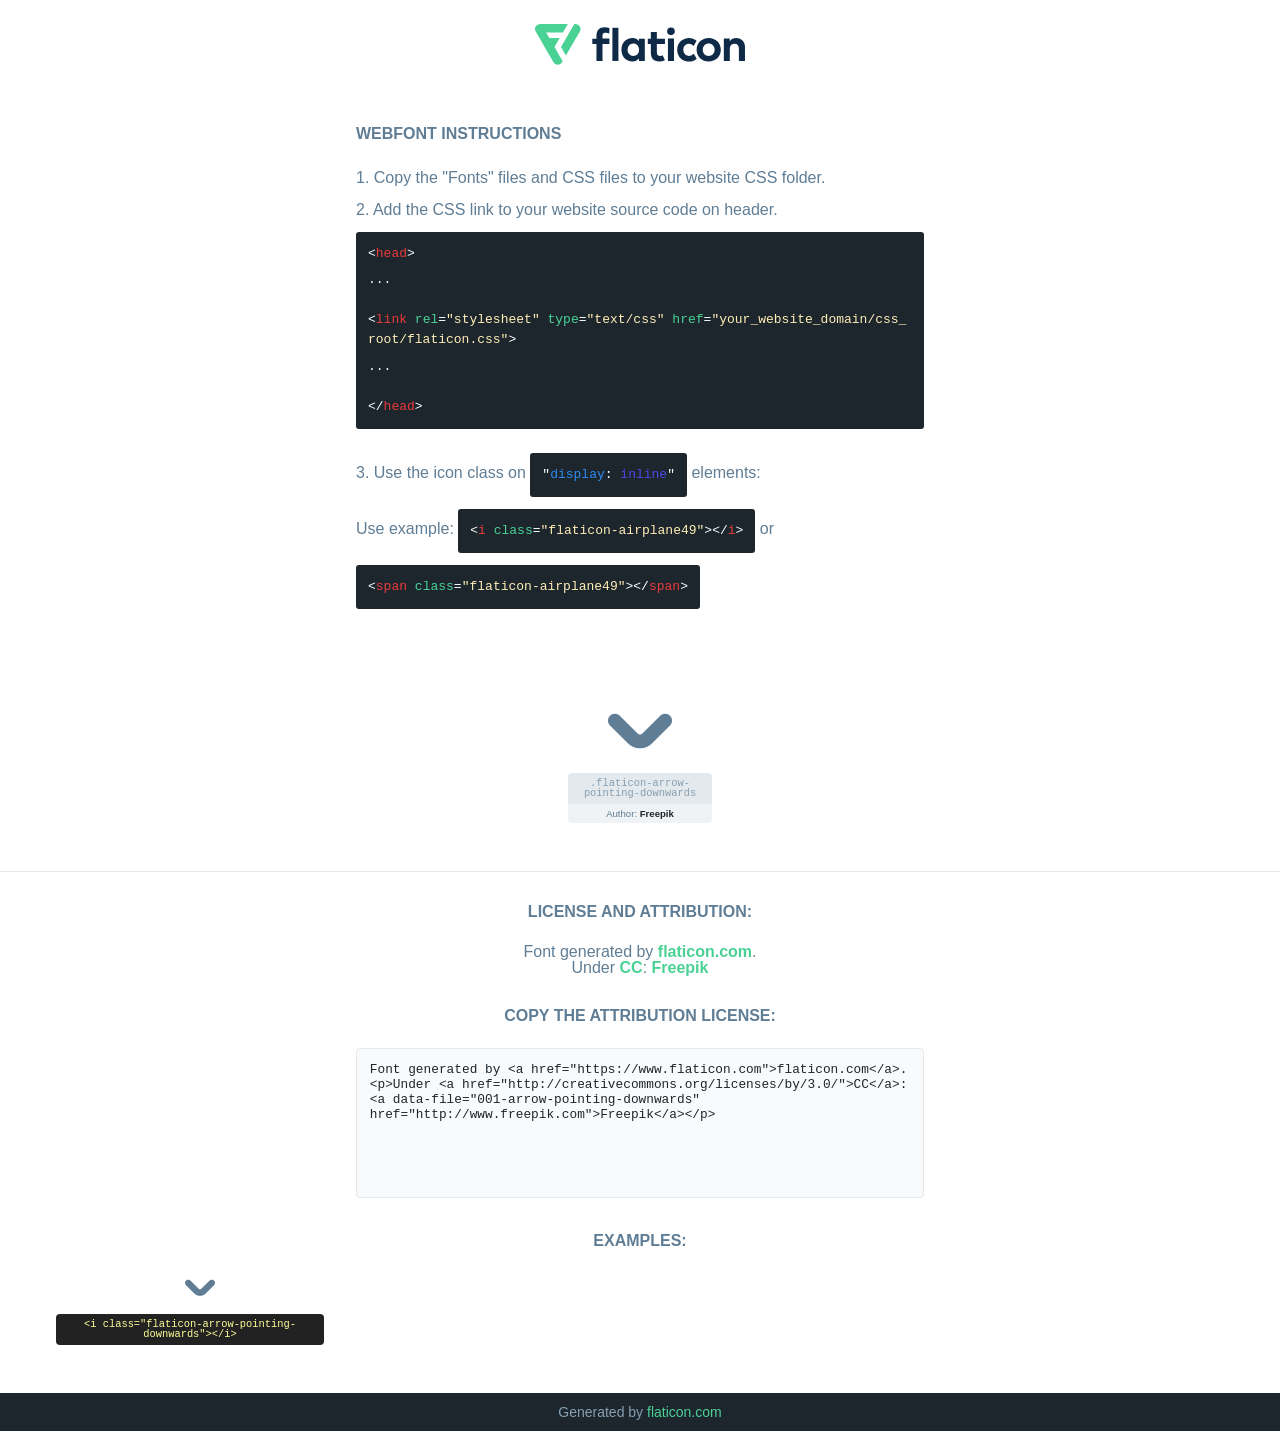
<file: assets/webfonts/flaticon.html>
<!DOCTYPE html>
<!--
  Flaticon icon font: Flaticon
  Creation date: 28/02/2021 15:48
-->
<html>

<head>
    <title>Flaticon Webfont</title>
    <link rel="stylesheet" type="text/css" href="flaticon.css">
    <meta charset="UTF-8">
    <style>
    html, body, div, span, applet, object, iframe,
    h1, h2, h3, h4, h5, h6, p, blockquote, pre,
    a, abbr, acronym, address, big, cite, code,
    del, dfn, em, img, ins, kbd, q, s, samp,
    small, strike, strong, sub, sup, tt, var,
    b, u, i, center,
    dl, dt, dd, ol, ul, li,
    fieldset, form, label, legend,
    table, caption, tbody, tfoot, thead, tr, th, td,
    article, aside, canvas, details, embed,
    figure, figcaption, footer, header, hgroup,
    menu, nav, output, ruby, section, summary,
    time, mark, audio, video {
        margin: 0;
        padding: 0;
        border: 0;
        font-size: 100%;
        font: inherit;
        vertical-align: baseline;
    }
    /* HTML5 display-role reset for older browsers */
    article, aside, details, figcaption, figure,
    footer, header, hgroup, menu, nav, section {
        display: block;
    }
    body {
        line-height: 1;
    }
    ol, ul {
        list-style: none;
    }
    blockquote, q {
        quotes: none;
    }
    blockquote:before, blockquote:after,
    q:before, q:after {
        content: '';
        content: none;
    }
    table {
        border-collapse: collapse;
        border-spacing: 0;
    }
    body {
        font-family: Helvetica, Arial, sans-serif;
        font-size: 16px;
        color: #5f7d95;
    }
    a {
        color: #4AD295;
        font-weight: bold;
        text-decoration: none;
    }
    * {
        -moz-box-sizing: border-box;
        -webkit-box-sizing: border-box;
        box-sizing: border-box;
        margin: 0;
        padding: 0;
    }
    [class^="flaticon-"]:before, [class*=" flaticon-"]:before, [class^="flaticon-"]:after, [class*=" flaticon-"]:after {
        font-family: Flaticon;
        font-size: 30px;
        font-style: normal;
        margin-left: 20px;
        color: #333;
    }
    .wrapper {
        max-width: 600px;
        margin: auto;
        padding: 0 1em;
    }
    .title {
        margin-bottom: 24px;
        text-transform: uppercase;
        font-weight: bold;
    }
    header {
        text-align: center;
        padding: 24px;
    }
    header .logo {
        width: 210px;
        height: auto;
        border: none;
        display: inline-block;
    }
    header strong {
        font-size: 28px;
        font-weight: 500;
        vertical-align: middle;
    }
    .demo {
        margin: 2em auto;
        line-height: 1.25em;
    }
    .demo ul li {
        margin-bottom: 12px;
    }
    .demo ul li code {
        background-color: #1D262D;
        border-radius: 3px;
        padding: 12px;
        display: inline-block;
        color: #fff;
        font-family: Consolas,Monaco,Lucida Console,Liberation Mono,DejaVu Sans Mono,Bitstream Vera Sans Mono,Courier New, monospace;
        font-weight: lighter;
        margin-top: 12px;
        font-size: 13px;
        word-break: break-all;
    }
    .demo ul li code .red {
        color: #EC3A3B;
    }
    .demo ul li code .green {
        color: #4AD295;
    }
    .demo ul li code .yellow {
        color: #FFEEB6;
    }
    .demo ul li code .blue {
        color: #2C8CF4;
    }
    .demo ul li code .purple {
        color: #4949E7;
    }
    .demo ul li code .dots {
        margin-top: 0.5em;
        display: block;
    }
    #glyphs {
        border-bottom: 1px solid #E3E9ED;
        padding: 2em 0;
        text-align: center;
    }
    .glyph {
        display: inline-block;
        width: 9em;
        margin: 1em;
        text-align: center;
        vertical-align: top;
        background: #FFF;
    }
    .glyph .glyph-icon {
        padding: 10px;
        display: block;
        font-family:"Flaticon";
        font-size: 64px;
        line-height: 1;
    }
    .glyph .glyph-icon:before {
        font-size: 64px;
        color: #5f7d95;
        margin-left: 0;
    }
    .class-name {
        font-size: 0.65em;
        background-color: #E3E9ED;
        color: #869FB2;
        border-radius: 4px 4px 0 0;
        padding: 0.5em;
        font-family: Consolas,Monaco,Lucida Console,Liberation Mono,DejaVu Sans Mono,Bitstream Vera Sans Mono,Courier New, monospace;
    }
    .author-name {
        font-size: 0.6em;
        background-color: #EFF3F6;
        border-top: 0;
        border-radius: 0 0 4px 4px;
        padding: 0.5em;
    }
    .author-name a {
        color: #1D262D;
    }
    .class-name:last-child {
        font-size: 10px;
        color:#888;
    }
    .class-name:last-child a {
        font-size: 10px;
        color:#555;
    }
    .glyph > input {
        display: block;
        width: 100px;
        margin: 5px auto;
        text-align: center;
        font-size: 12px;
        cursor: text;
    }
    .glyph > input.icon-input {
        font-family:"Flaticon";
        font-size: 16px;
        margin-bottom: 10px;
    }
    .attribution .title {
        margin-top: 2em;
    }
    .attribution textarea {
        background-color: #F8FAFB;
        color: #1D262D;
        padding: 1em;
        border: none;
        box-shadow: none;
        border: 1px solid #E3E9ED;
        border-radius: 4px;
        resize: none;
        width: 100%;
        height: 150px;
        font-size: 0.8em;
        font-family: Consolas,Monaco,Lucida Console,Liberation Mono,DejaVu Sans Mono,Bitstream Vera Sans Mono,Courier New, monospace;
        -webkit-appearance: none;
    }
    .attribution textarea:hover {
        border-color: #CFD9E0;
    }
    .attribution textarea:focus {
        border-color: #4AD295;
    }
    .iconsuse {
        margin: 2em auto;
        text-align: center;
        max-width: 1200px;
    }
    .iconsuse:after {
        content: '';
        display: table;
        clear: both;
    }
    .iconsuse .image {
        float: left;
        width: 25%;
        padding: 0 1em;
    }
    .iconsuse .image p {
        margin-bottom: 1em;
    }
    .iconsuse .image span {
        display: block;
        font-size: 0.65em;
        background-color: #222;
        color: #fff;
        border-radius: 4px;
        padding: 0.5em;
        color: #FFFF99;
        margin-top: 1em;
        font-family: Consolas,Monaco,Lucida Console,Liberation Mono,DejaVu Sans Mono,Bitstream Vera Sans Mono,Courier New, monospace;
    }
    .glyph-icon:before {
        color: #5f7d95;
    }
    #footer {
        text-align: center;
        background-color: #1D262D;
        color: #869FB2;
        padding: 12px;
        font-size: 14px;
    }
    #footer a {
        font-weight: normal;
    }
    @media (max-width: 960px) {
        .iconsuse .image {
            width: 50%;
        }
    }
    </style>
</head>

<body class="characters-off">

    <header>
        <a href="https://www.flaticon.com/" target="_blank" class="logo">
            <svg xmlns="http://www.w3.org/2000/svg" viewBox="0 0 394.3 76.5"><path d="M156.6,69.4H145.3V7.1h11.3Z" style="fill:#0e2a47"/><path d="M206.2,69.4h-11V64.8a15.4,15.4,0,0,1-12.6,5.7c-11.6,0-20.3-9.5-20.3-22.1s8.8-22.1,20.3-22.1a15.4,15.4,0,0,1,12.6,5.8V27.5h11Zm-32.4-21c0,6.4,4.2,11.6,10.8,11.6s10.8-4.9,10.8-11.6-4.4-11.6-10.8-11.6S173.9,42,173.9,48.4Z" style="fill:#0e2a47"/><path d="M262.5,13.7a7.2,7.2,0,0,1-14.4,0,7.2,7.2,0,1,1,14.4,0ZM261,69.4H249.6v-42H261Z" style="fill:#0e2a47"/><path id="_Trazado_" data-name="&lt;Trazado&gt;" d="M139.6,17.8a16.6,16.6,0,0,0-8-1.4c-3.2.4-4.9,2-4.9,5.9v5.1h13V37.5h-13v32H115.4v-32h-7.8v-10h7.8V22.2c0-9.9,5.2-16.3,15-16.3a23.4,23.4,0,0,1,9.3,1.8Z" style="fill:#0e2a47"/><path d="M235.1,60c-3.5,0-6.3-1.9-6.3-7.1V37.5H244v-10H228.8V15H217.5V27.5h-5.7v10h5.7V53.7c0,10.9,5.3,16.8,15.7,16.8A22.9,22.9,0,0,0,244,68l-4.3-9.1A12.3,12.3,0,0,1,235.1,60Z" style="fill:#0e2a47"/><path d="M348.9,48.4c0,12.6-9.7,22.1-22.7,22.1s-22.7-9.4-22.7-22.1,9.6-22.1,22.7-22.1S348.9,35.8,348.9,48.4Zm-33.9,0c0,6.8,4.8,11.6,11.1,11.6s11.2-4.8,11.2-11.6-4.8-11.6-11.2-11.6S315.1,41.6,315.1,48.4Z" style="fill:#0e2a47"/><path d="M394.3,42.7V69.4H382.9V46.3c0-6.1-3-9.4-8.2-9.4s-8.9,3.2-8.9,9.5v23H354.6v-42h11v4.9c3-4.5,7.6-6.1,12.3-6.1C387.5,26.3,394.3,33,394.3,42.7Z" style="fill:#0e2a47"/><path d="M298,55.7h0a12.4,12.4,0,0,1-8.2,4.2h-.9l-1.8-.2a10,10,0,0,1-7.4-5.6,13.2,13.2,0,0,1-1.2-5.8,13,13,0,0,1,1.3-5.9,10.1,10.1,0,0,1,7.5-5.5h2.4a11.7,11.7,0,0,1,8.3,4.2l5.5-9.6a19.9,19.9,0,0,0-8.1-4.3,23.4,23.4,0,0,0-6.1-.8,25.2,25.2,0,0,0-7.5,1.1,20.9,20.9,0,0,0-8,4.6,21.9,21.9,0,0,0-6.8,16.4,21.9,21.9,0,0,0,6.7,16.3,20.9,20.9,0,0,0,8,4.6,25.2,25.2,0,0,0,7.7,1.2,23.6,23.6,0,0,0,6.2-.8,20,20,0,0,0,8.1-4.4Z" style="fill:#0e2a47"/><path d="M46.3,26.5H26.9L20.8,16H52.4L61.6,0H9.4A9.3,9.3,0,0,0,1.3,4.7a9.3,9.3,0,0,0,0,9.4L34.6,71.8a9.4,9.4,0,0,0,16.2,0l1.1-1.9L36.6,43.3Z" style="fill:#4ad295"/><path d="M84.2,4.7A9.3,9.3,0,0,0,76.1,0H73.8l-25,43.3,9.2,16L84.2,14A9.3,9.3,0,0,0,84.2,4.7Z" style="fill:#4ad295"/></svg>
        </a>
    </header>

    <section class="demo wrapper">

        <p class="title">Webfont Instructions</p>

        <ul>
            <li>
                <span class="num">1. </span>Copy the "Fonts" files and CSS files to your website CSS folder.
            </li>
            <li>
                <span class="num">2. </span>Add the CSS link to your website source code on header.
                <code class="big">
                    &lt;<span class="red">head</span>&gt;
                    <br/><span class="dots">...</span>
                    <br/>&lt;<span class="red">link</span> <span class="green">rel</span>=<span class="yellow">"stylesheet"</span> <span class="green">type</span>=<span class="yellow">"text/css"</span> <span class="green">href</span>=<span class="yellow">"your_website_domain/css_root/flaticon.css"</span>&gt;
                    <br/><span class="dots">...</span>
                    <br/>&lt;/<span class="red">head</span>&gt;
                </code>
            </li>

            <li>
                <p>
                    <span class="num">3. </span>Use the icon class on <code>"<span class="blue">display</span>:<span class="purple"> inline</span>"</code> elements:
                    <br />
                    Use example: <code>&lt;<span class="red">i</span> <span class="green">class</span>=<span class="yellow">&quot;flaticon-airplane49&quot;</span>&gt;&lt;/<span class="red">i</span>&gt;</code> or <code>&lt;<span class="red">span</span> <span class="green">class</span>=<span class="yellow">&quot;flaticon-airplane49&quot;</span>&gt;&lt;/<span class="red">span</span>&gt;</code>
            </li>
        </ul>

    </section>




   <section id="glyphs">          
    
      
        <div class="glyph"><div class="glyph-icon flaticon-arrow-pointing-downwards"></div>
            <div class="class-name">.flaticon-arrow-pointing-downwards</div>
            <div class="author-name">Author: <a data-file="001-arrow-pointing-downwards" href="http://www.freepik.com">Freepik</a> </div> 
        </div>        
        

    </section>



    <section class="attribution wrapper"   style="text-align:center;">

      <div class="title">License and attribution:</div><div class="attrDiv">Font generated by <a href="https://www.flaticon.com">flaticon.com</a>. <div><p>Under <a href="http://creativecommons.org/licenses/by/3.0/">CC</a>: <a data-file="001-arrow-pointing-downwards" href="http://www.freepik.com">Freepik</a></p>  </div>
      </div>
      <div class="title">Copy the Attribution License:</div>

    <textarea onclick="this.focus();this.select();">Font generated by &lt;a href=&quot;https://www.flaticon.com&quot;&gt;flaticon.com&lt;/a&gt;. <p>Under <a href="http://creativecommons.org/licenses/by/3.0/">CC</a>: <a data-file="001-arrow-pointing-downwards" href="http://www.freepik.com">Freepik</a></p>  
     </textarea>

    </section>

    <section class="iconsuse">

          <div class="title">Examples:</div>            
             
            <div class="image">
                <p>
                    <i class="glyph-icon flaticon-arrow-pointing-downwards"></i> 
                    <span>&lt;i class=&quot;flaticon-arrow-pointing-downwards&quot;&gt;&lt;/i&gt;</span>
                </p>
            </div>
                       
        </div>
                            
    </section>

<div id="footer">
    <div>Generated by <a href="https://www.flaticon.com">flaticon.com</a>
    </div>
</div>



</body>
</html>
</file>
<file: assets/webfonts/flaticon.css>
/*
  	Flaticon icon font: Flaticon
  	Creation date: 28/02/2021 15:48
  	*/

@font-face {
  font-family: "Flaticon";
  src: url("./Flaticon.eot");
  src: url("./Flaticon.eot?#iefix") format("embedded-opentype"),
       url("./Flaticon.woff2") format("woff2"),
       url("./Flaticon.woff") format("woff"),
       url("./Flaticon.ttf") format("truetype"),
       url("./Flaticon.svg#Flaticon") format("svg");
  font-weight: normal;
  font-style: normal;
}

@media screen and (-webkit-min-device-pixel-ratio:0) {
  @font-face {
    font-family: "Flaticon";
    src: url("./Flaticon.svg#Flaticon") format("svg");
  }
}

[class^="flaticon-"]:before, [class*=" flaticon-"]:before,
[class^="flaticon-"]:after, [class*=" flaticon-"]:after {   
  font-family: Flaticon;
        font-size: 20px;
font-style: normal;
margin-left: 20px;
}

.flaticon-arrow-pointing-downwards:before { content: "\f100"; }
</file>
